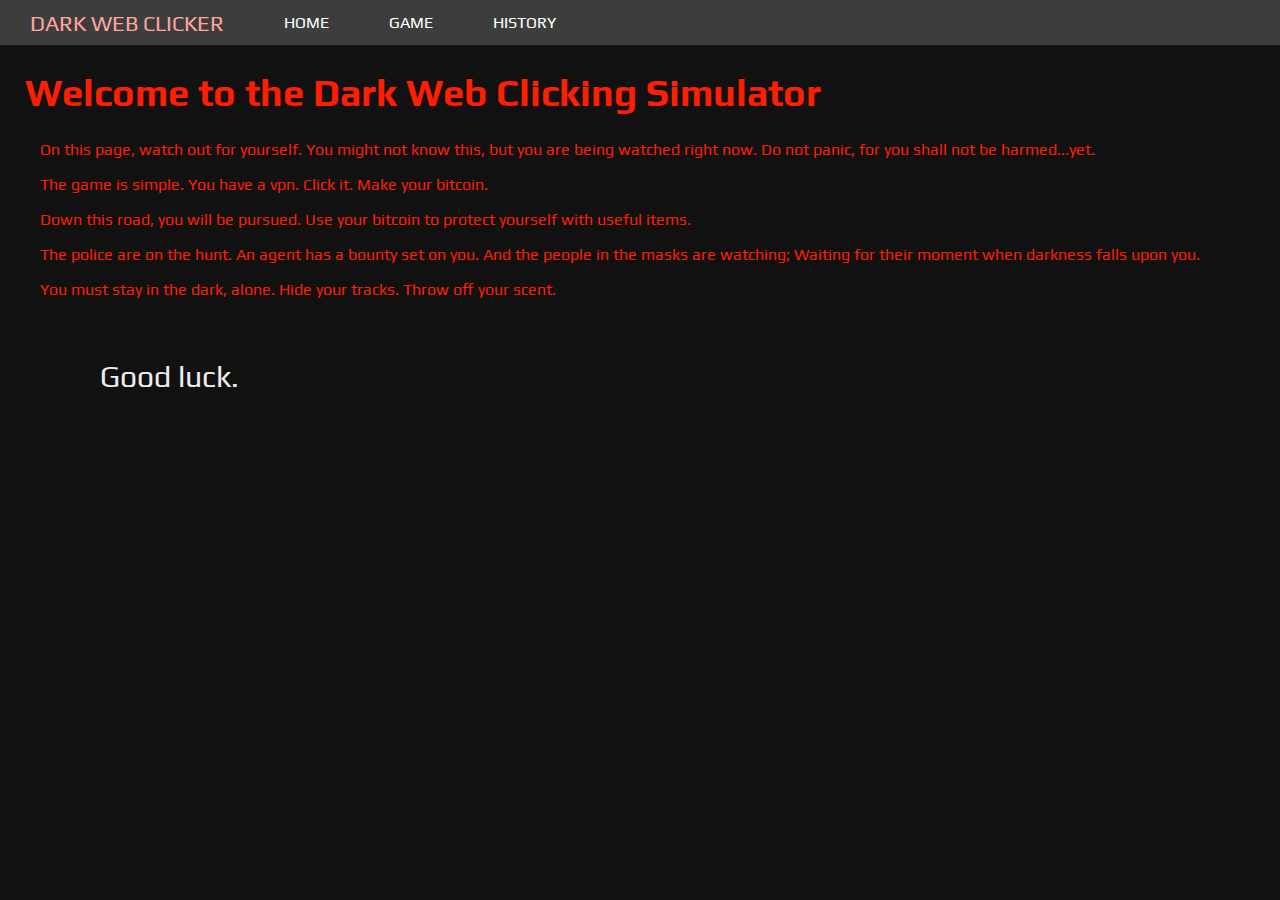
<file: index.html>
<!DOCTYPE html>
<html lang="en">
<head>
    <meta charset="UTF-8">
    <meta name="viewport" content="width=device-width, initial-scale=1.0">
    <meta http-equiv="X-UA-Compatible" content="ie=edge">
    <title>Dark Web Clicker</title>
    <link href="style.css" rel="stylesheet" />
    <link href="https://fonts.googleapis.com/css?family=Play&display=swap" rel="stylesheet">
</head>
<body>
    <nav class="navigation">
        <a class="navTitle" href="index.html">DARK WEB CLICKER</a>
        <a class="navItem" href="index.html">HOME</a>
        <a class="navItem" href="game.html">GAME</a>
        <a class="navItem" href="history.html">HISTORY</a>
    </nav>
    <header>
        <h1>Welcome to the Dark Web Clicking Simulator</h1>
    </header>
    <section>
        <p>On this page, watch out for yourself. You might not know this, but you are being watched right now. Do not panic, for you shall not be harmed...yet.</p>
        <p>The game is simple. You have a vpn. Click it. Make your bitcoin.</p>
        <p>Down this road, you will be pursued. Use your bitcoin to protect yourself with useful items.</p>
        <p>The police are on the hunt. An agent has a bounty set on you. And the people in the masks are watching; Waiting for their moment when darkness falls upon you.</p>
        <p>You must stay in the dark, alone. Hide your tracks. Throw off your scent.</p>
        <p class="gameLink"><a class="link" href="game.html">Good luck.</a></p>
    </section>
</body>
</html>
</file>
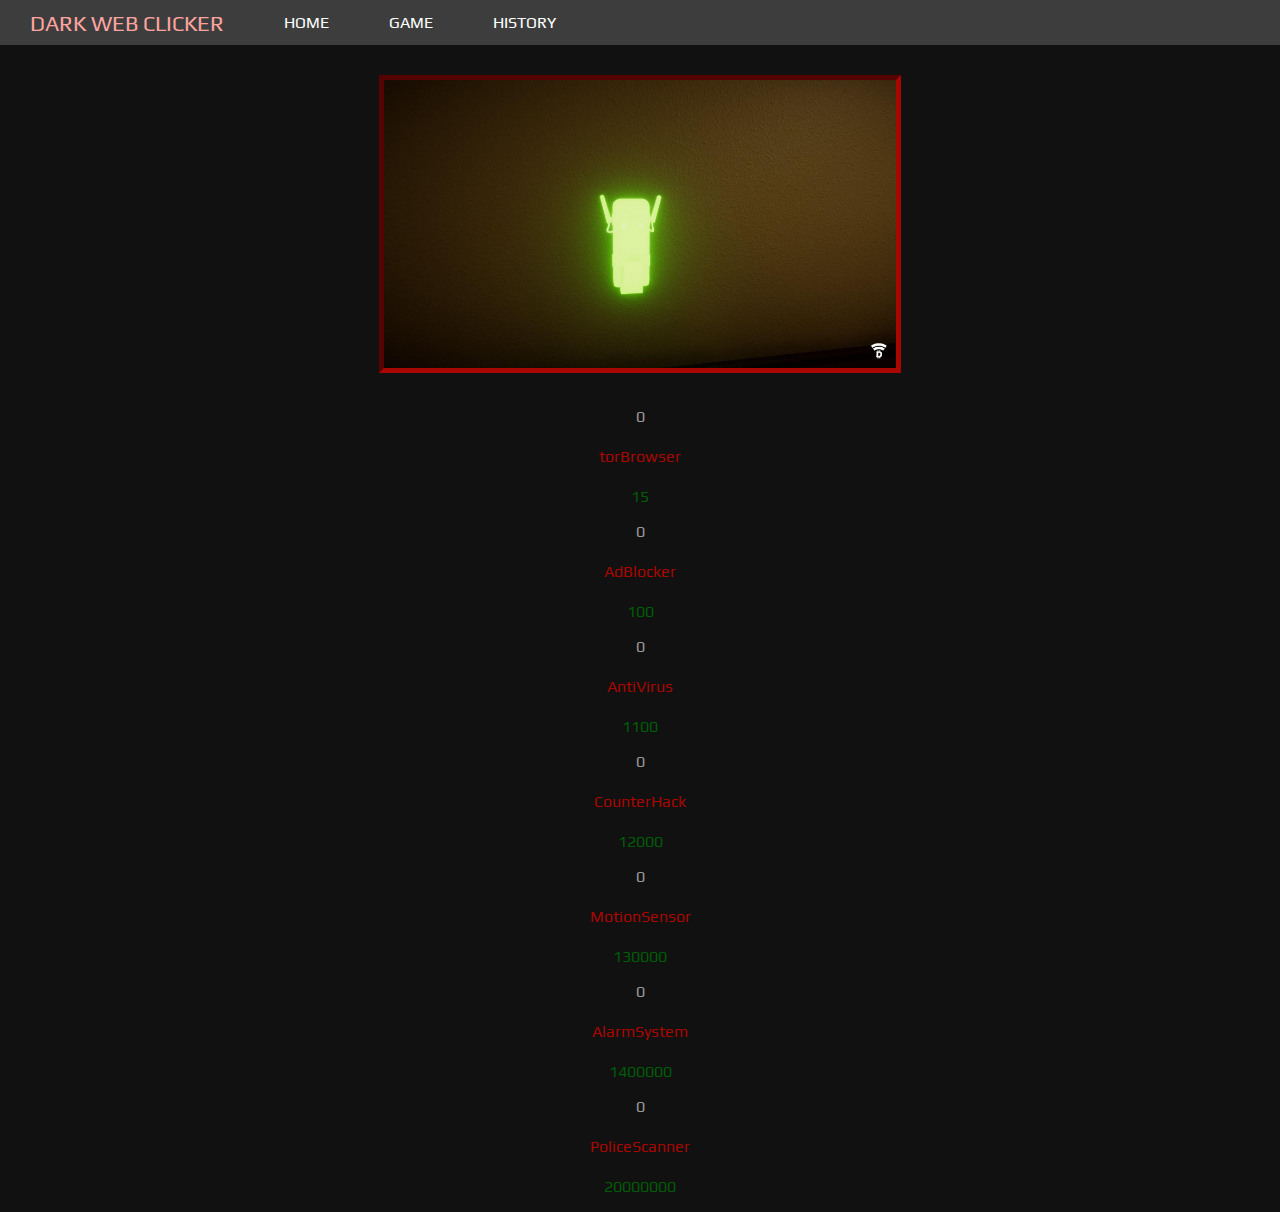
<file: game.html>
<!DOCTYPE html>
<html lang="en">

<head>
    <meta charset="UTF-8">
    <meta name="viewport" content="width=device-width, initial-scale=1.0">
    <meta http-equiv="X-UA-Compatible" content="ie=edge">
    <title>The Game</title>
    <link href="style.css" rel="stylesheet" />
    <link href="https://fonts.googleapis.com/css?family=Play&display=swap" rel="stylesheet">
</head>

<body>
    <nav class="navigation">
        <a class="navTitle" href="index.html">DARK WEB CLICKER</a>
        <a class="navItem" href="index.html">HOME</a>
        <a class="navItem" href="game.html">GAME</a>
        <a class="navItem" href="history.html">HISTORY</a>
    </nav>

    <div class="imageToClick" id="clickBtn"><img src="images/remote_vpn.jpg"></div>
    <div class="textForBalance" id="balance"></div>
    <div id="perSec"></div>
    <!-- Buying Logic -->
    <div>
        <!-- Buy Items -->
        <div class="text" id="TorBrowser">
            <p class="numOfItem" id="playerTorBrowser"></p>
            <p class="clickText">torBrowser</p>
            <p class="price" id="TorBrowserPrice"></p>
        </div>
        <div class="text" id="AdBlocker">
                <p class="numOfItem" id="playerAdBlocker"></p>
                <p class="clickText">AdBlocker</p>
                <p class="price" id="AdBlockerPrice"></p>
        </div>
        <div class="text" id="AntiVirus">
                <p class="numOfItem" id="playerAntiVirus"></p>
                <p class="clickText">AntiVirus</p>
                <p class="price" id="AntiVirusPrice"></p>
        </div>
        <div class="text" id="CounterHack">
                <p class="numOfItem" id="playerCounterHack"></p>
                <p class="clickText">CounterHack</p>
                <p class="price" id="CounterHackPrice"></p>
        </div>
        <div class="text" id="MotionSensor">
                <p class="numOfItem" id="playerMotionSensor"></p>
                <p class="clickText">MotionSensor</p>
                <p class="price" id="MotionSensorPrice"></p>
        </div>
        <div class="text" id="AlarmSystem">
                <p class="numOfItem" id="playerAlarmSystem"></p>
                <p class="clickText">AlarmSystem</p>
                <p class="price" id="AlarmSystemPrice"></p>
        </div>
        <div class="text" id="PoliceScanner">
                <p class="numOfItem" id="playerPoliceScanner"></p>
                <p class="clickText">PoliceScanner</p>
                <p class="price" id="PoliceScannerPrice"></p>
        </div>
    <script src="scripts/script.js"></script>

</body>

</html>
</file>
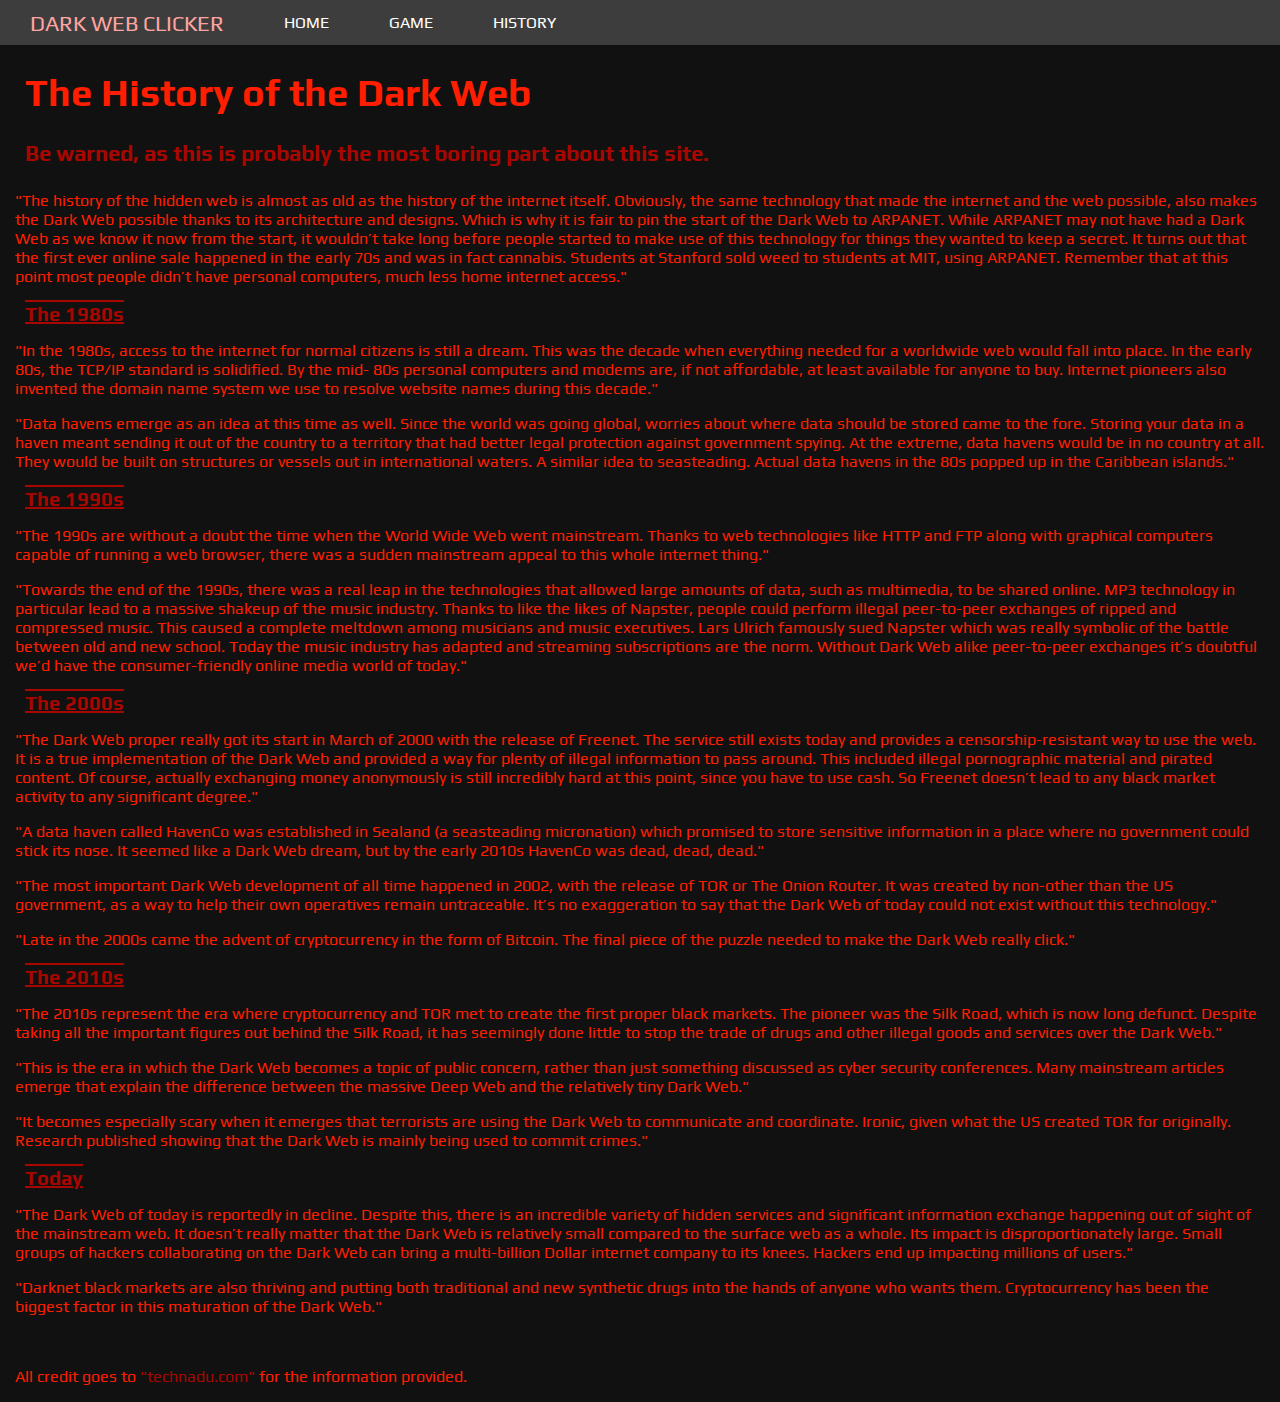
<file: history.html>
<!DOCTYPE html>
<html lang="en">

<head>
    <meta charset="UTF-8">
    <meta name="viewport" content="width=device-width, initial-scale=1.0">
    <meta http-equiv="X-UA-Compatible" content="ie=edge">
    <title>History</title>
    <link href="style.css" rel="stylesheet" />
    <link href="https://fonts.googleapis.com/css?family=Play&display=swap" rel="stylesheet">
</head>

<body>
    <nav class="navigation">
        <a class="navTitle" href="index.html">DARK WEB CLICKER</a>
        <a class="navItem" href="index.html">HOME</a>
        <a class="navItem" href="game.html">GAME</a>
        <a class="navItem" href="history.html">HISTORY</a>
    </nav>
    <header>
        <h1>The History of the Dark Web</h1>
        <h3>Be warned, as this is probably the most boring part about this site.</h3>
    </header>
    <div class="historyBook">
        <p>"The history of the hidden web is almost as old as the history of the internet itself. Obviously, the same technology that made the internet and the web possible, also makes the Dark Web possible thanks to its architecture and designs. Which is why it is fair to pin the start of the Dark Web to ARPANET. While ARPANET may not have had a Dark Web as we know it now from the start, it wouldn’t take long before people started to make use of this technology for things they wanted to keep a secret. It turns out that the first ever online sale happened in the early 70s and was in fact cannabis. Students at Stanford sold weed to students at MIT, using ARPANET. Remember that at this point most people didn’t have personal computers, much less home internet access."</p>
        <h4>The 1980s</h4>
        <p>"In the 1980s, access to the internet for normal citizens is still a dream. This was the decade when everything needed for a worldwide web would fall into place. In the early 80s, the TCP/IP standard is solidified. By the mid- 80s personal computers and modems are, if not affordable, at least available for anyone to buy. Internet pioneers also invented the domain name system we use to resolve website names during this decade."</p>
        <p>"Data havens emerge as an idea at this time as well. Since the world was going global, worries about where data should be stored came to the fore. Storing your data in a haven meant sending it out of the country to a territory that had better legal protection against government spying. At the extreme, data havens would be in no country at all. They would be built on structures or vessels out in international waters. A similar idea to seasteading. Actual data havens in the 80s popped up in the Caribbean islands."</p>
        <h4>The 1990s</h4>
        <p>"The 1990s are without a doubt the time when the World Wide Web went mainstream. Thanks to web technologies like HTTP and FTP along with graphical computers capable of running a web browser, there was a sudden mainstream appeal to this whole internet thing."</p>
        <p>"Towards the end of the 1990s, there was a real leap in the technologies that allowed large amounts of data, such as multimedia, to be shared online. MP3 technology in particular lead to a massive shakeup of the music industry. Thanks to like the likes of Napster, people could perform illegal peer-to-peer exchanges of ripped and compressed music. This caused a complete meltdown among musicians and music executives. Lars Ulrich famously sued Napster which was really symbolic of the battle between old and new school. Today the music industry has adapted and streaming subscriptions are the norm. Without Dark Web alike peer-to-peer exchanges it’s doubtful we’d have the consumer-friendly online media world of today."</p>
        <h4>The 2000s</h4>
        <p>"The Dark Web proper really got its start in March of 2000 with the release of Freenet. The service still exists today and provides a censorship-resistant way to use the web. It is a true implementation of the Dark Web and provided a way for plenty of illegal information to pass around. This included illegal pornographic material and pirated content. Of course, actually exchanging money anonymously is still incredibly hard at this point, since you have to use cash. So Freenet doesn’t lead to any black market activity to any significant degree."</p>
        <p>"A data haven called HavenCo was established in Sealand (a seasteading micronation) which promised to store sensitive information in a place where no government could stick its nose. It seemed like a Dark Web dream, but by the early 2010s HavenCo was dead, dead, dead."</p>
        <p>"The most important Dark Web development of all time happened in 2002, with the release of TOR or The Onion Router. It was created by non-other than the US government, as a way to help their own operatives remain untraceable. It’s no exaggeration to say that the Dark Web of today could not exist without this technology."</p>
        <p>"Late in the 2000s came the advent of cryptocurrency in the form of Bitcoin. The final piece of the puzzle needed to make the Dark Web really click."</p>
        <h4>The 2010s</h4>
        <p>"The 2010s represent the era where cryptocurrency and TOR met to create the first proper black markets. The pioneer was the Silk Road, which is now long defunct. Despite taking all the important figures out behind the Silk Road, it has seemingly done little to stop the trade of drugs and other illegal goods and services over the Dark Web."</p>
        <p>"This is the era in which the Dark Web becomes a topic of public concern, rather than just something discussed as cyber security conferences. Many mainstream articles emerge that explain the difference between the massive Deep Web and the relatively tiny Dark Web."</p>
        <p>"It becomes especially scary when it emerges that terrorists are using the Dark Web to communicate and coordinate. Ironic, given what the US created TOR for originally. Research published showing that the Dark Web is mainly being used to commit crimes."</p>
        <h4>Today</h4>
        <p>"The Dark Web of today is reportedly in decline. Despite this, there is an incredible variety of hidden services and significant information exchange happening out of sight of the mainstream web. It doesn’t really matter that the Dark Web is relatively small compared to the surface web as a whole. Its impact is disproportionately large. Small groups of hackers collaborating on the Dark Web can bring a multi-billion Dollar internet company to its knees. Hackers end up impacting millions of users."</p>
        <p>"Darknet black markets are also thriving and putting both traditional and new synthetic drugs into the hands of anyone who wants them. Cryptocurrency has been the biggest factor in this maturation of the Dark Web."</p>
        <br>
        <p>All credit goes to <a class="webLink" href="https://www.technadu.com/dark-web-history/52017/">"technadu.com"</a> for the information provided.</p>
    </div>
</body>

</html>
</file>
<file: style.css>
.navigation {
    height: 45px;
    background-color: #3d3d3d;
    color: #fff;
    flex-direction: row;
    display: flex;
    align-items: center;
}

nav a{
    color: #fff;
    text-decoration: none;
    padding: 30px;
}

.navItem:hover{
    color: #a0a0a0;
}

.webLink:hover {
    color: #a0a0a0;
}

body {
    margin: 0px !important;
    font-family: 'play';
    background-color: #111;
}

#clickBtn {
    user-select: none;
}

.webLink {
    text-decoration: none;
    color: #A80600;
}

header {
    margin: 25px;
}

.historyBook {
    margin: 15px;
}

p {
    color: #FF1E00;
}

h1 {
    color: #FF1E00;
    font-size: 38px;
}

h3 {
    font-size: 22px;
    color: #A80600;
}

h4 {
    margin: 10px;
    color: #A80600;
    font-size: 20px;
    text-decoration: underline overline;
}

.text {
    color: #BBB;
    text-align: center;
    margin: 10px;
    user-select: none;
    max-width: 35%;
    margin-left: auto;
    margin-right: auto;
}

.text:hover {
    color: #999;
    background-color: #3d3d3d;
}

.textForBalance {
    color: #FF1E00;
    text-align: center;
    font-size: 22px;
    text-decoration: underline;
    margin-top: 30px;
}

img {
    max-width: 40%;
    height: auto;
    border: inset #A80600 5px;
}

.imageToClick {
    display: block;
    text-align: center;
    margin-top: 30px;
}

.navTitle {
    font-size: 22px;
    color: #FFA4A0;
}

section {
    margin-left: 40px;
}

.link {
    text-decoration: none;
    color: #EEE;
    font-size: 30px;
}

.link:hover {
    color: #A80600;
}

.gameLink {
    margin: 60px;
}

.clickText {
    color: #A80600;
    padding: 5px;
}

.numOfItem {
    color: #999;
}

.price {
    color: #005C07;
}
</file>
